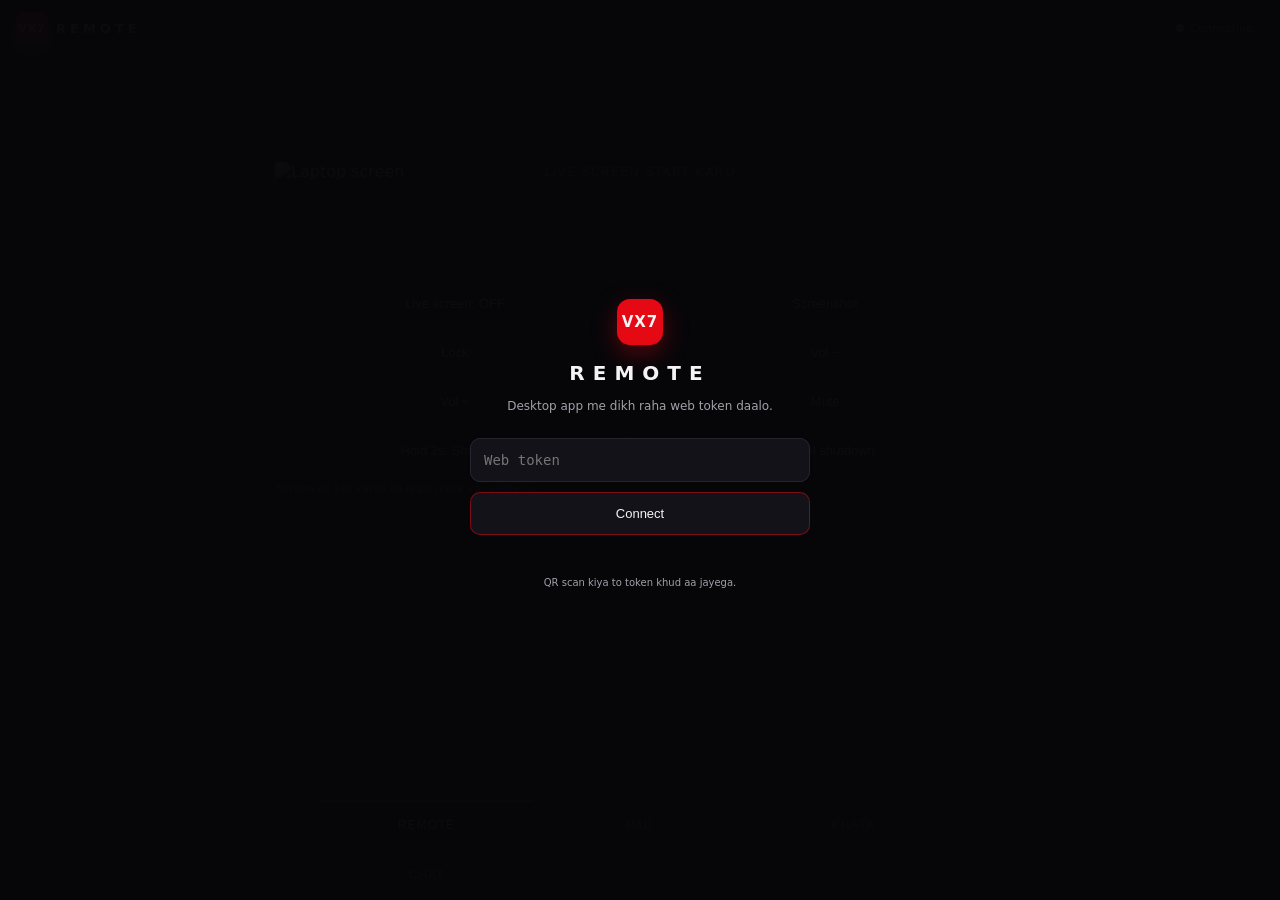
<file: vx7khata/remote/public/index.html>
<!doctype html>
<html lang="en">
<head>
  <meta charset="utf-8">
  <meta name="viewport" content="width=device-width, initial-scale=1, maximum-scale=1, user-scalable=no, viewport-fit=cover">
  <meta name="theme-color" content="#07070a">
  <meta name="mobile-web-app-capable" content="yes">
  <meta name="apple-mobile-web-app-capable" content="yes">
  <title>VX7 Remote</title>
  <link rel="manifest" href="manifest.webmanifest">
  <link rel="stylesheet" href="style.css">
</head>
<body>
  <div id="login" class="overlay">
    <div class="login-box">
      <div class="logo">VX7</div>
      <h1>REMOTE</h1>
      <p>Desktop app me dikh raha web token daalo.</p>
      <input id="tokenInput" type="password" placeholder="Web token" autocomplete="off" autocapitalize="off" spellcheck="false">
      <button id="loginBtn">Connect</button>
      <p id="loginErr" class="login-err"></p>
      <p class="login-hint">QR scan kiya to token khud aa jayega.</p>
    </div>
  </div>

  <div id="pinLock" class="overlay hidden">
    <div class="login-box">
      <div class="logo">VX7</div>
      <h1>KHATA LOCKED</h1>
      <p>Phone PIN daalo:</p>
      <input id="pinInput" type="password" inputmode="numeric" placeholder="PIN" autocomplete="off">
      <button id="pinBtn">Unlock</button>
      <p id="pinErr" class="login-err"></p>
    </div>
  </div>

  <header>
    <div class="brand"><span class="logo small">VX7</span><span class="brand-name">REMOTE</span></div>
    <div class="conn"><span id="dot" class="dot"></span><span id="connText">Connecting…</span></div>
  </header>

  <div id="toast" class="toast hidden"></div>

  <main>
    <section id="tab-remote" class="tab active">
      <div class="screen-wrap">
        <img id="screen" alt="Laptop screen">
        <div id="screenMsg" class="screen-msg">LIVE SCREEN start karo</div>
      </div>
      <div class="grid-buttons">
        <button id="streamBtn" class="accent">Live screen: OFF</button>
        <button id="shotBtn">Screenshot</button>
        <button id="lockBtn">Lock</button>
        <button id="volDown">Vol −</button>
        <button id="volUp">Vol +</button>
        <button id="muteBtn">Mute</button>
        <button id="shutdownBtn" class="danger hold">Hold 2s: Shutdown</button>
        <button id="cancelShutdownBtn">Cancel shutdown</button>
      </div>
      <p class="hint">Screen pe tap karke us jagah click kar sakte ho.</p>
    </section>

    <section id="tab-pad" class="tab">
      <div id="touchpad" class="touchpad">
        <div class="pad-icon">◎</div>
        <p>Touchpad</p>
        <small>1 finger = move • tap = click • 2 fingers = scroll • long press = right click</small>
      </div>
      <div class="quick-keys">
        <button data-key="esc">Esc</button>
        <button data-key="enter">Enter</button>
        <button data-key="tab">Tab</button>
        <button data-key="alt+tab">Alt+Tab</button>
        <button data-key="win">Win</button>
        <button data-key="win+d">Show desktop</button>
        <button data-key="ctrl+z">Ctrl+Z</button>
        <button data-key="ctrl+c">Ctrl+C</button>
        <button data-key="ctrl+v">Ctrl+V</button>
        <button data-key="backspace">⌫ Back</button>
        <button data-key="delete">Del</button>
        <button data-key="up">↑</button>
        <button data-key="down">↓</button>
        <button data-key="left">←</button>
        <button data-key="right">→</button>
      </div>
      <div class="pad-buttons">
        <button id="leftClick">Left click</button>
        <button id="rightClick">Right click</button>
        <button id="keyboardBtn">Keyboard</button>
      </div>
      <input id="hiddenInput" class="hidden-input" type="text" autocomplete="off" autocapitalize="off" spellcheck="false">
    </section>

    <section id="tab-khata" class="tab">
      <div id="kClosing" class="k-closing hidden"></div>
      <div id="kApkBanner" class="k-closing hidden" style="border-color:rgba(245,158,11,.45);background:rgba(245,158,11,.08)">
        <span id="kApkText"></span>
        <button id="kApkBtn" type="button">Download</button>
      </div>
      <div id="kSummary" class="k-summary">Aaj ka summary load ho raha hai…</div>
      <div id="kTop" class="k-chips"></div>
      <div id="kAging" class="k-chips"></div>
      <div id="kTrend" class="k-bars"></div>
      <div class="k-row">
        <button id="kMonthPdf" type="button">Month PDF</button>
        <button id="kBackup" type="button">Backup</button>
        <button id="kLang" type="button">EN</button>
        <button id="kSyncChip" type="button" class="hidden">Sync pending</button>
      </div>

      <h3 class="k-title">Nayi entry</h3>
      <div class="k-form">
        <input id="kCustomer" list="kCustomersList" placeholder="Customer ka naam" autocomplete="off">
        <datalist id="kCustomersList"></datalist>
        <select id="kType">
          <option value="UDHAAR">Udhaar — customer ne liya</option>
          <option value="JAMA">Jama — customer ne diya</option>
        </select>
        <input id="kItem" placeholder="Item / description (jaise: cheeni 2kg)" autocomplete="off">
        <div class="k-row">
          <input id="kQty" placeholder="Qty" inputmode="decimal">
          <input id="kRate" placeholder="Rate ₹" inputmode="decimal">
          <input id="kAmount" placeholder="Amount ₹" inputmode="decimal">
        </div>
        <div class="k-row">
          <input id="kDue" type="date" title="Due date (optional)">
          <select id="kMode">
            <option value="pending">24h queue (safe)</option>
            <option value="direct">Abhi ledger</option>
          </select>
        </div>
        <div class="k-row">
          <button id="kPhotoBtn" type="button">📷 Parchi</button>
          <button id="kRepeatBtn" type="button">Phir se same</button>
          <button id="kUndoBtn" type="button" class="danger">Undo last</button>
        </div>
        <input id="kPhotoInput" type="file" accept="image/*" capture="environment" class="hidden">
        <div id="kCart" class="k-list"></div>
        <div class="k-row">
          <button id="kCartBtn" type="button">＋ Cart me daalo</button>
          <button id="kSave" class="accent">Save entry</button>
        </div>
        <div id="kRecent" class="k-chips"></div>
      </div>

      <h3 class="k-title">Pending <small id="kPendingCount"></small></h3>
      <div id="kPending" class="k-list"></div>

      <h3 class="k-title">Overdue</h3>
      <div id="kOverdue" class="k-list"></div>

      <h3 class="k-title">Reminders</h3>
      <div id="kReminders" class="k-list"></div>

      <h3 class="k-title">Kharcha <small id="kExpTotal"></small></h3>
      <div class="k-row">
        <input id="kExpItem" placeholder="Kharcha (bijli, chai…)" autocomplete="off">
        <input id="kExpAmount" placeholder="₹" inputmode="decimal">
        <button id="kExpAdd" type="button">Add</button>
      </div>
      <div id="kExpenses" class="k-list"></div>

      <h3 class="k-title">Top items <small>(30 din)</small></h3>
      <div id="kItemsReport" class="k-list"></div>

      <h3 class="k-title">Customers</h3>
      <input id="kSearch" placeholder="Search customer…" autocomplete="off">
      <div id="kList" class="k-list"></div>
      <div id="kDetail" class="k-detail hidden"></div>

      <details class="k-newcust">
        <summary>Naya customer add karo</summary>
        <input id="kNewName" placeholder="Naam (required)" autocomplete="off">
        <input id="kNewMobile" placeholder="Mobile" inputmode="tel">
        <input id="kNewAddress" placeholder="Address" autocomplete="off">
        <input id="kNewLimit" placeholder="Credit limit ₹ (optional)" inputmode="decimal">
        <button id="kAddCustomer">Add customer</button>
      </details>

      <details class="k-newcust">
        <summary>PIN change</summary>
        <input id="kPinOld" type="password" inputmode="numeric" placeholder="Purana PIN (agar set hai)">
        <input id="kPinNew" type="password" inputmode="numeric" placeholder="Naya PIN (blank = off)">
        <button id="kPinSave">Save PIN</button>
      </details>
    </section>

    <section id="tab-chat" class="tab">
      <div id="chatLog" class="chat-log">
        <div class="bubble bot">Bolo ya likho — "chrome kholo", "volume 40 karo", "screenshot bhej".</div>
      </div>
      <div id="confirmBar" class="confirm-bar hidden">
        <span id="confirmLabel"></span>
        <div><button id="confirmYes">Confirm</button><button id="confirmNo">Cancel</button></div>
      </div>
      <form id="chatForm" class="chat-form">
        <button type="button" id="micBtn" class="mic hidden" title="Bol ke bolo">🎙</button>
        <input id="chatInput" type="text" placeholder="Command likho..." autocomplete="off" autocapitalize="off" spellcheck="false">
        <button type="submit">Send</button>
      </form>
    </section>
  </main>

  <nav class="tabs">
    <button data-tab="remote" class="active">Remote</button>
    <button data-tab="pad">Pad</button>
    <button data-tab="khata">Khata</button>
    <button data-tab="chat">Chat</button>
  </nav>

  <script src="app.js"></script>
</body>
</html>
</file>
<file: vx7khata/remote/public/style.css>
:root {
  --bg: #07070a;
  --panel: #121218;
  --line: #26262f;
  --text: #f4f4f5;
  --muted: #a1a1aa;
  --red: #e50914;
  --green: #22c55e;
  --amber: #f59e0b;
}

* { box-sizing: border-box; -webkit-tap-highlight-color: transparent; }

html, body {
  margin: 0;
  height: 100%;
  background: var(--bg);
  color: var(--text);
  font-family: "Segoe UI", system-ui, sans-serif;
  overscroll-behavior: none;
}

body {
  display: flex;
  flex-direction: column;
  padding-bottom: calc(62px + env(safe-area-inset-bottom));
}

header {
  display: flex;
  justify-content: space-between;
  align-items: center;
  padding: 12px 16px;
  border-bottom: 1px solid var(--line);
  background: rgba(7, 7, 10, 0.95);
  position: sticky;
  top: 0;
  z-index: 20;
}

.brand { display: flex; align-items: center; gap: 8px; }
.logo {
  width: 46px; height: 46px; border-radius: 13px;
  background: var(--red); display: grid; place-items: center;
  font-weight: 900; font-size: 15px; letter-spacing: 1px;
  box-shadow: 0 8px 24px rgba(229, 9, 20, 0.35);
}
.logo.small { width: 32px; height: 32px; border-radius: 9px; font-size: 11px; }
.brand-name { letter-spacing: 4px; font-weight: 800; font-size: 13px; }

.conn { display: flex; align-items: center; gap: 7px; color: var(--muted); font-size: 11px; }
.dot { width: 8px; height: 8px; border-radius: 50%; background: var(--amber); }
.dot.ok { background: var(--green); box-shadow: 0 0 8px var(--green); }
.dot.bad { background: var(--red); }

main {
  flex: 1;
  min-height: 0;
  display: flex;
  flex-direction: column;
}

.tab { display: none; padding: 14px; flex: 1; min-height: 0; }
.tab.active { display: flex; flex-direction: column; }

.screen-wrap {
  position: relative;
  background: #000;
  border: 1px solid var(--line);
  border-radius: 12px;
  overflow: hidden;
  min-height: 200px;
  display: flex;
  align-items: center;
  justify-content: center;
}

#screen {
  width: 100%;
  height: auto;
  max-height: 52vh;
  object-fit: contain;
  display: block;
  touch-action: manipulation;
}

.screen-msg {
  position: absolute;
  color: var(--muted);
  font-size: 13px;
  letter-spacing: 1px;
  text-transform: uppercase;
  pointer-events: none;
}

.grid-buttons {
  display: grid;
  grid-template-columns: 1fr 1fr;
  gap: 8px;
  margin-top: 12px;
}

button {
  background: var(--panel);
  color: var(--text);
  border: 1px solid var(--line);
  border-radius: 10px;
  padding: 12px 10px;
  font-size: 13px;
  cursor: pointer;
  transition: filter 0.15s, border-color 0.15s, transform 0.05s;
  user-select: none;
}
button:active { transform: scale(0.98); filter: brightness(1.2); }
button.accent { border-color: rgba(229, 9, 20, 0.55); color: #fecaca; }
button.danger { border-color: rgba(229, 9, 20, 0.5); background: rgba(229, 9, 20, 0.12); color: #fca5a5; }
button.hold.arming { background: rgba(229, 9, 20, 0.35); border-color: var(--red); }

.hint { color: var(--muted); font-size: 11px; line-height: 1.5; margin: 10px 2px 0; }

.touchpad {
  flex: 1;
  min-height: 240px;
  border: 1px solid var(--line);
  border-radius: 14px;
  background: radial-gradient(circle at 50% 40%, #17171f, #0a0a0f 70%);
  display: flex;
  flex-direction: column;
  align-items: center;
  justify-content: center;
  gap: 6px;
  touch-action: none;
  color: var(--muted);
  text-align: center;
  padding: 18px;
}
.touchpad .pad-icon { font-size: 46px; color: #3f3f46; }
.touchpad p { margin: 0; letter-spacing: 3px; text-transform: uppercase; font-size: 12px; }
.touchpad small { font-size: 10px; line-height: 1.6; max-width: 280px; }

.quick-keys {
  display: grid;
  grid-template-columns: repeat(5, 1fr);
  gap: 6px;
  margin-top: 10px;
}
.quick-keys button { padding: 10px 4px; font-size: 11px; }

.pad-buttons { display: grid; grid-template-columns: 1fr 1fr 1fr; gap: 8px; margin-top: 10px; }

.hidden-input {
  position: absolute;
  left: -9999px;
  width: 1px;
  height: 1px;
  opacity: 0;
}

.chat-log {
  flex: 1;
  min-height: 0;
  overflow-y: auto;
  display: flex;
  flex-direction: column;
  gap: 8px;
  padding-bottom: 10px;
}

.bubble {
  max-width: 85%;
  padding: 10px 13px;
  border-radius: 14px;
  font-size: 13px;
  line-height: 1.45;
  word-break: break-word;
}
.bubble.bot { background: var(--panel); border: 1px solid var(--line); align-self: flex-start; border-bottom-left-radius: 5px; }
.bubble.me { background: rgba(229, 9, 20, 0.16); border: 1px solid rgba(229, 9, 20, 0.35); align-self: flex-end; border-bottom-right-radius: 5px; }
.bubble img { max-width: 100%; border-radius: 9px; display: block; margin-top: 6px; }

.confirm-bar {
  border: 1px solid rgba(245, 158, 11, 0.5);
  background: rgba(245, 158, 11, 0.1);
  border-radius: 12px;
  padding: 10px 12px;
  margin-bottom: 10px;
  font-size: 12px;
}
.confirm-bar > div { display: flex; gap: 8px; margin-top: 8px; }
.confirm-bar button { padding: 9px 14px; font-size: 12px; }
.confirm-bar #confirmYes { border-color: rgba(34, 197, 94, 0.5); color: #86efac; }

.chat-form { display: flex; gap: 8px; }
.chat-form input {
  flex: 1;
  min-width: 0;
  background: var(--panel);
  border: 1px solid var(--line);
  color: var(--text);
  border-radius: 10px;
  padding: 12px;
  font-size: 14px;
}
.chat-form button { padding: 12px 16px; }
.chat-form .mic { border-color: rgba(229, 9, 20, 0.4); }

.tabs {
  position: fixed;
  bottom: 0;
  left: 0;
  right: 0;
  display: grid;
  grid-template-columns: repeat(3, 1fr);
  background: rgba(10, 10, 14, 0.98);
  border-top: 1px solid var(--line);
  padding-bottom: env(safe-area-inset-bottom);
  z-index: 30;
}
.tabs button {
  border: 0;
  border-radius: 0;
  background: transparent;
  color: var(--muted);
  padding: 18px 4px;
  font-size: 12px;
  letter-spacing: 1px;
  text-transform: uppercase;
}
.tabs button.active { color: var(--text); box-shadow: inset 0 2px 0 var(--red); }

.overlay {
  position: fixed;
  inset: 0;
  background: rgba(7, 7, 10, 0.98);
  display: flex;
  align-items: center;
  justify-content: center;
  z-index: 100;
  padding: 22px;
}
.overlay.hidden { display: none; }
.login-box { width: 100%; max-width: 340px; text-align: center; }
.login-box .logo { margin: 0 auto 16px; }
.login-box h1 { margin: 0 0 6px; letter-spacing: 8px; font-size: 20px; }
.login-box p { color: var(--muted); font-size: 12px; line-height: 1.6; }
.login-box input {
  width: 100%;
  margin: 10px 0;
  padding: 13px;
  border-radius: 10px;
  border: 1px solid var(--line);
  background: var(--panel);
  color: var(--text);
  font-size: 14px;
  font-family: Consolas, monospace;
}
.login-box button { width: 100%; padding: 13px; border-color: rgba(229, 9, 20, 0.5); }
.login-err { color: #fca5a5 !important; min-height: 18px; margin: 8px 0 0 !important; }
.login-hint { font-size: 10px !important; margin-top: 14px; }

.toast {
  position: fixed;
  top: 64px;
  left: 50%;
  transform: translateX(-50%);
  background: #1d1d25;
  border: 1px solid var(--line);
  border-radius: 999px;
  padding: 9px 16px;
  font-size: 12px;
  z-index: 60;
  max-width: 90%;
  text-align: center;
}
.hidden { display: none !important; }

@media (min-width: 820px) {
  main { max-width: 760px; width: 100%; margin: 0 auto; }
  .tabs { max-width: 760px; left: 50%; transform: translateX(-50%); border-radius: 14px 14px 0 0; }
}

/* ---- Khata tab ---- */
.k-summary {
  background: var(--panel); border: 1px solid var(--line); border-radius: 12px;
  padding: 12px 14px; font-size: 13px; line-height: 1.5; color: var(--text);
}
.k-title { margin: 18px 0 8px; font-size: 13px; letter-spacing: 0.4px; color: var(--muted); text-transform: uppercase; }
.k-title small { color: var(--muted); font-weight: 400; text-transform: none; }
.k-form { display: flex; flex-direction: column; gap: 8px; }
.k-form input, .k-form select, .k-newcust input {
  width: 100%; padding: 11px 12px; background: var(--panel); color: var(--text);
  border: 1px solid var(--line); border-radius: 10px; font-size: 14px; outline: none;
}
.k-form input:focus, .k-form select:focus, .k-newcust input:focus { border-color: rgba(229, 9, 20, 0.55); }
.k-row { display: flex; gap: 8px; }
.k-row > * { flex: 1; min-width: 0; }
.k-row button { padding: 11px 14px; }
.k-list { display: flex; flex-direction: column; gap: 6px; margin-top: 8px; }
.k-item {
  display: flex; justify-content: space-between; align-items: center; gap: 10px;
  background: var(--panel); border: 1px solid var(--line); border-radius: 10px; padding: 10px 12px; font-size: 13px;
}
.k-item small { display: block; color: var(--muted); font-size: 11px; margin-top: 2px; }
.k-item .amt-dr { color: #fca5a5; font-weight: 600; }
.k-item .amt-cr { color: #86efac; font-weight: 600; }
.k-item button { padding: 7px 10px; font-size: 12px; }
.k-item .k-btns { display: flex; gap: 6px; flex: 0 0 auto; }
.k-newcust { margin-top: 16px; }
.k-newcust summary { color: var(--muted); font-size: 13px; padding: 6px 0; cursor: pointer; }
.k-newcust input { margin-top: 8px; }
.k-newcust button { margin-top: 8px; width: 100%; padding: 11px; }

/* ---- Khata extras ---- */
.k-chips { display: flex; gap: 6px; overflow-x: auto; padding: 10px 0 2px; }
.k-chip {
  flex: 0 0 auto; background: var(--panel); border: 1px solid var(--line); border-radius: 999px;
  padding: 7px 12px; font-size: 12px; color: var(--text); white-space: nowrap;
}
.k-chip small { color: var(--muted); margin-left: 6px; }
.k-closing {
  background: rgba(34, 197, 94, 0.10); border: 1px solid rgba(34, 197, 94, 0.35);
  border-radius: 12px; padding: 12px 14px; font-size: 13px; line-height: 1.5;
}
.k-detail {
  position: fixed; inset: 0; z-index: 40; background: rgba(7, 7, 10, 0.98);
  padding: 16px; overflow-y: auto; display: flex; flex-direction: column; gap: 8px;
}
.k-detail h3 { margin: 0; font-size: 16px; }
.k-detail .k-detail-balance { color: var(--muted); font-size: 13px; }
.k-detail .k-item { font-size: 12px; }
.k-pin-overlay { z-index: 60; }

/* ---- Khata extras v3 ---- */
.k-bars { display: flex; align-items: flex-end; gap: 4px; height: 64px; margin-top: 10px; }
.k-bar { flex: 1; display: flex; flex-direction: column; align-items: center; gap: 3px; height: 100%; justify-content: flex-end; }
.k-bar i { display: block; width: 100%; border-radius: 3px 3px 0 0; background: rgba(229, 9, 20, 0.55); min-height: 2px; }
.k-bar i.cr { background: rgba(34, 197, 94, 0.55); }
.k-bar small { font-size: 9px; color: var(--muted); }
.k-upi { display: flex; flex-direction: column; align-items: center; gap: 6px; padding: 10px 0; }
.k-upi img { width: 220px; height: 220px; background: #fff; border-radius: 10px; padding: 6px; }
</file>
